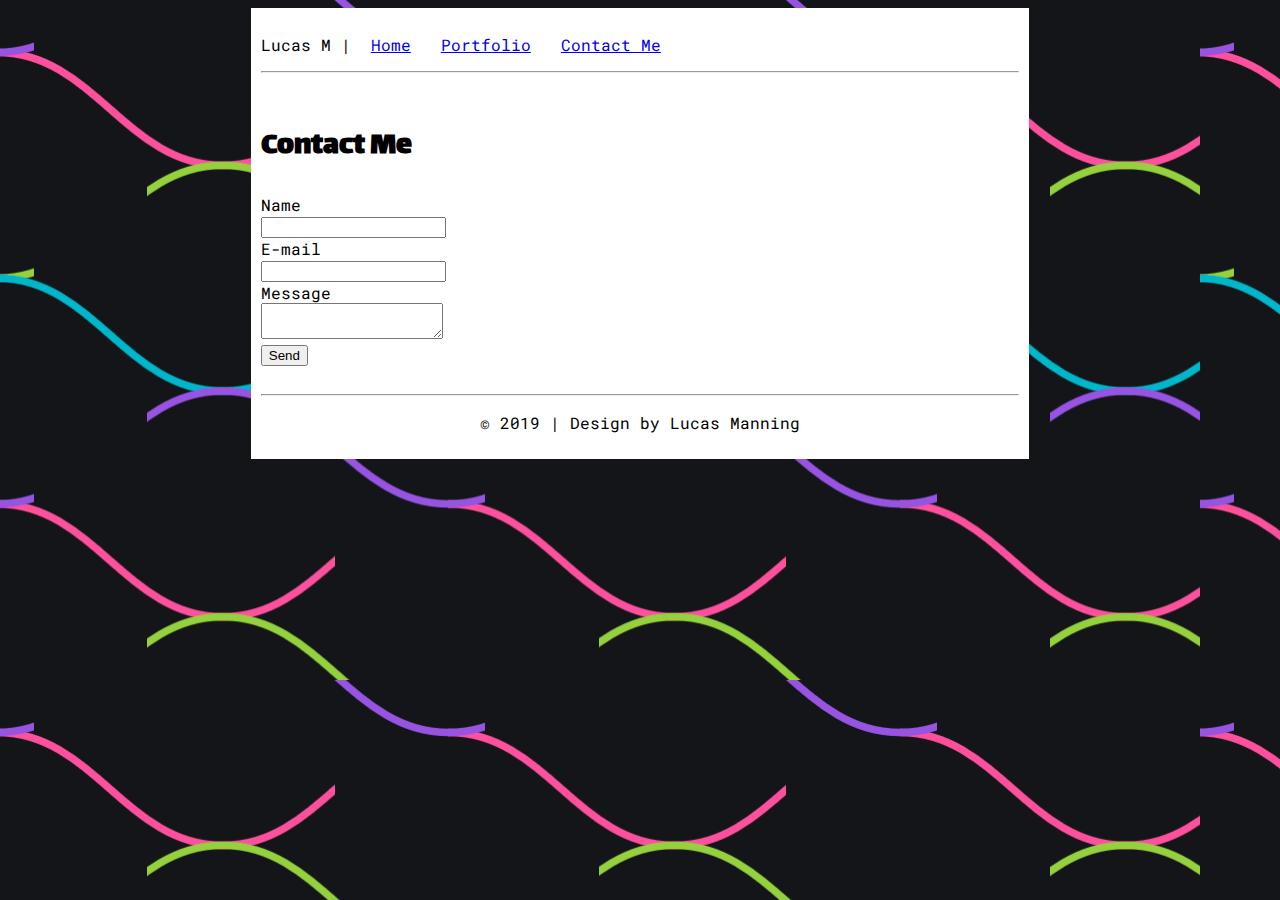
<file: contact.html>
<!DOCTYPE html>
<html>
	<head>
		<title>Lucas Manning</title>
		<!-- This is the reference to your CSS file -->
		<link href="css/style.css" rel="stylesheet" type="text/css">

		<link href="https://fonts.googleapis.com/css?family=Lalezar|Roboto+Mono&display=swap" rel="stylesheet"> 
	</head>
	<body>
		<!-- START HEADER -->
		<header>
			<nav>
				  
				<ul id = "navigation">
				<span id = "logo">Lucas M |</span>
					<li> <a href = "index.html">Home</a> </li>
					<li> <a href = "portfolio.html">Portfolio</a> </li>
					<li> <a href = "contact.html">Contact Me</a> </li>
				</ul>
				  
				<hr>
				  
			</nav>
		</header>
		<!-- END HEADER -->

		<div class = "main container">
			<div>
				<h1>Contact Me</h1>

				<form action="https://formspree.io/manning.lucas.t@gmail.com" method="POST">
					<label>Name</label><br>
					<input type="text" name="name"><br>
					<label>E-mail</label><br>
					<input type="email" name="Email"><br>
					<label>Message</label><br>
					<textarea name = "Message"></textarea><br>
					<input type="submit" value="Send">
				  </form>
			</div>
		</div>

		<footer>
				<hr>
				<p>&copy; 2019 | Design by Lucas Manning</p>
		</footer>
	</body>
</html>
</file>
<file: css/style.css>
body{
	background: url("../img/bg4.png");
	font-family: 'Roboto Mono', monospace;
  }
  
  h1, h2, h3 {
	font-family: 'Lalezar', cursive;
  }
  
  p{
	font-family: 'Roboto Mono', monospace;
  }
  
  #navigation{
    background: #fff;
  }
  
  #logo{
	
  }
  
  .container, nav, footer{
	width: 60%;
	display: block;
	margin: 0 auto;
	padding: 10px;
	background: #fff;
  }
  
  ul{
	padding-left:0px;
  }
  
  li {
	display: inline;
  margin-right: 10px;
  margin-left: 10px;
	
  }
  
  .avatar{
	max-height: 200px;
	float: left;
	border: 2px solid #222;
  margin-right: 10px;
  }

  #intro{
    padding: 20px;
  }
  
  footer{
	text-align: center;
  }
  
  .project-img{
	float: left;
	display: inline;
	margin-bottom: 12px;
	margin-right: 10px;
  }
  
  .project-details{
	float: right;
	display: inline;
  
  }
  
  .clear{
	clear: both;
  }
</file>
